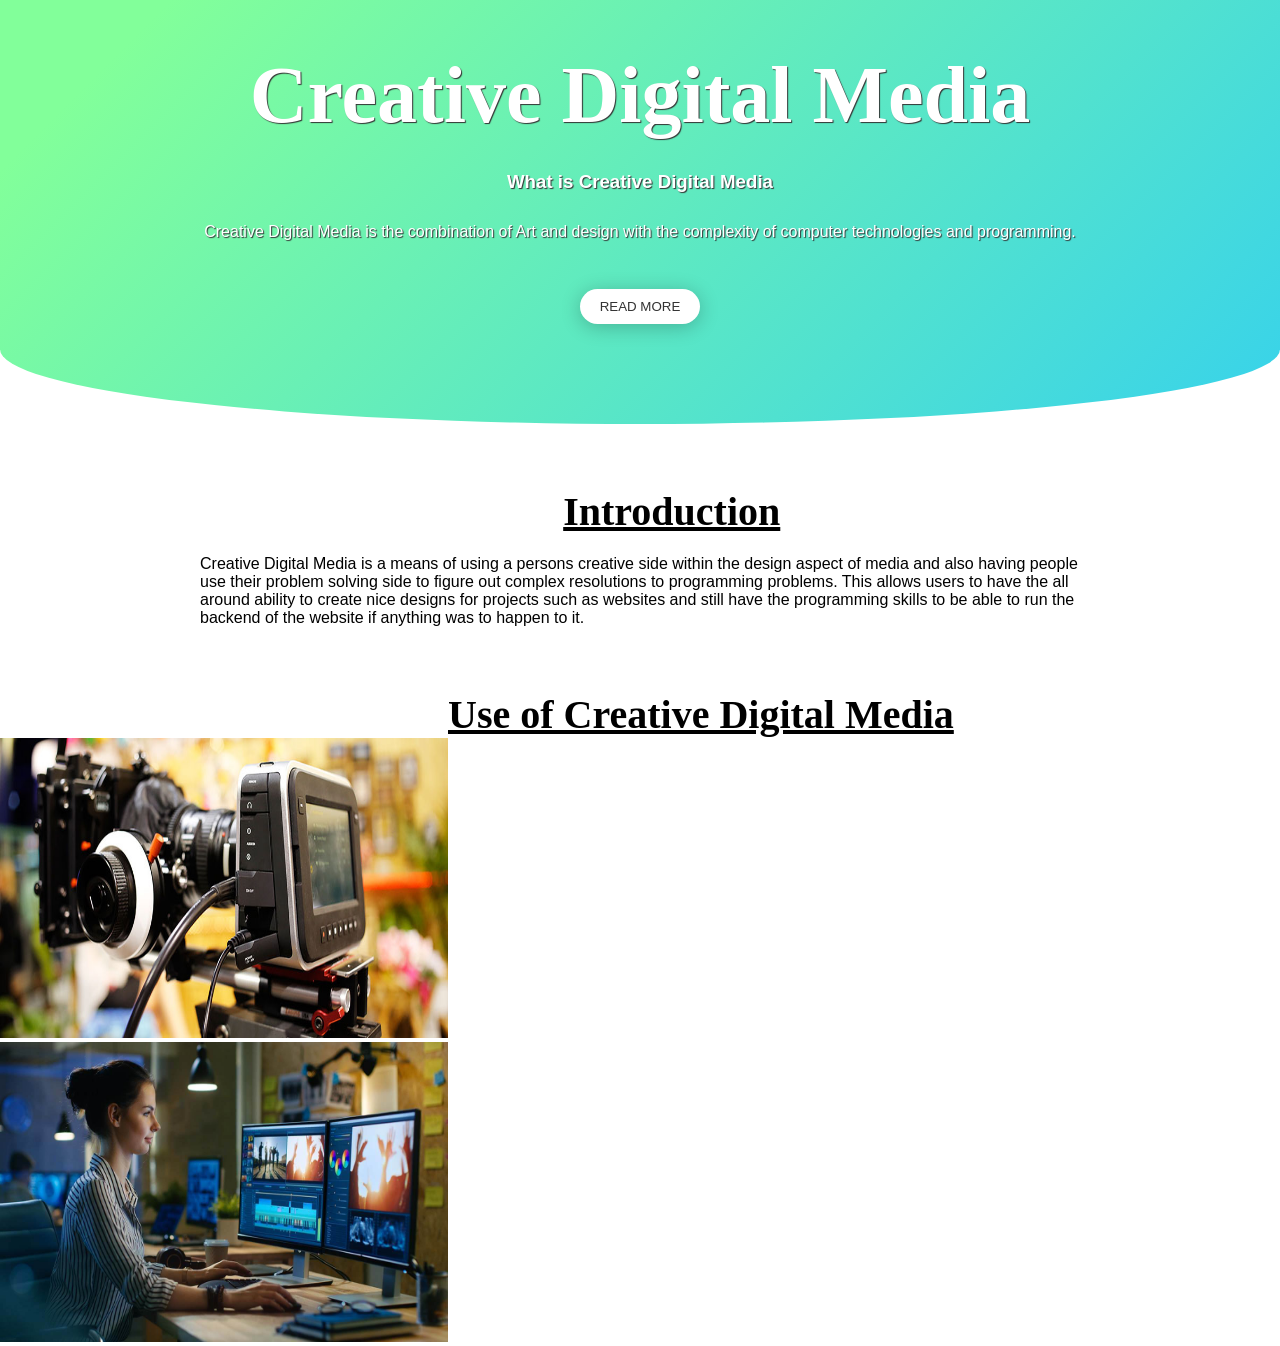
<file: index.html>
<!DOCTYPE html>
<html>
<head>
<script src="functions.js"></script>
	<!-- Global site tag (gtag.js) - Google Analytics -->
<script async src="https://www.googletagmanager.com/gtag/js?id=UA-135388158-1"></script>
<script>
  window.dataLayer = window.dataLayer || [];
  function gtag(){dataLayer.push(arguments);}
  gtag('js', new Date());

  gtag('config', 'UA-135388158-1');
</script>
    <link rel="stylesheet" type="text/css" href="./styles.css">
	<meta name="google-site-verification" content="erkxUo6Re1KYKP3AldV3GSiMVMdrDwrk5r-F3rr_upQ" />
	<title>Creative Digital Media</title>
	<meta name="description" content="Creative Digital Media Wesbite created for Human Factors in HCI for Limerick Institute of Technology">
	<meta name="keywords" content="Creative Digital Media, Limerick Institute of Technology, Interactive Digital Media">
	<header>
		<div class="overlay">
			<h1>Creative Digital Media</h1>
			<h3>What is Creative Digital Media</h3>
			<p>Creative Digital Media is the combination of Art and design with the complexity of computer technologies and programming.
			</p>
		<br>
			<button>READ MORE</button>
		</div>
	</header>
</head>
	<body>
		<div class="body">
			<h1>Introduction</h1>
			<p>Creative Digital Media is a means of using a persons creative side within the design aspect of media and also having people use their problem solving side to figure out complex resolutions to programming problems. This allows users to have the all around ability to create nice designs for projects such as websites and still have the programming skills to be able to run the backend of the website if anything was to happen to it.</p>
		</div>
		<div class="secondTitle">
			<h1>Use of Creative Digital Media</h1>
			<div class = "images">
				<div class = "firstImg">
					<img src="./img/Camera.jpg">
				</div>
				<div class = "secondImg">
					<img src="./img/GirlComputer.jpg">
				</div>
			</div3>
		</div>
	</body>
</html>
</file>
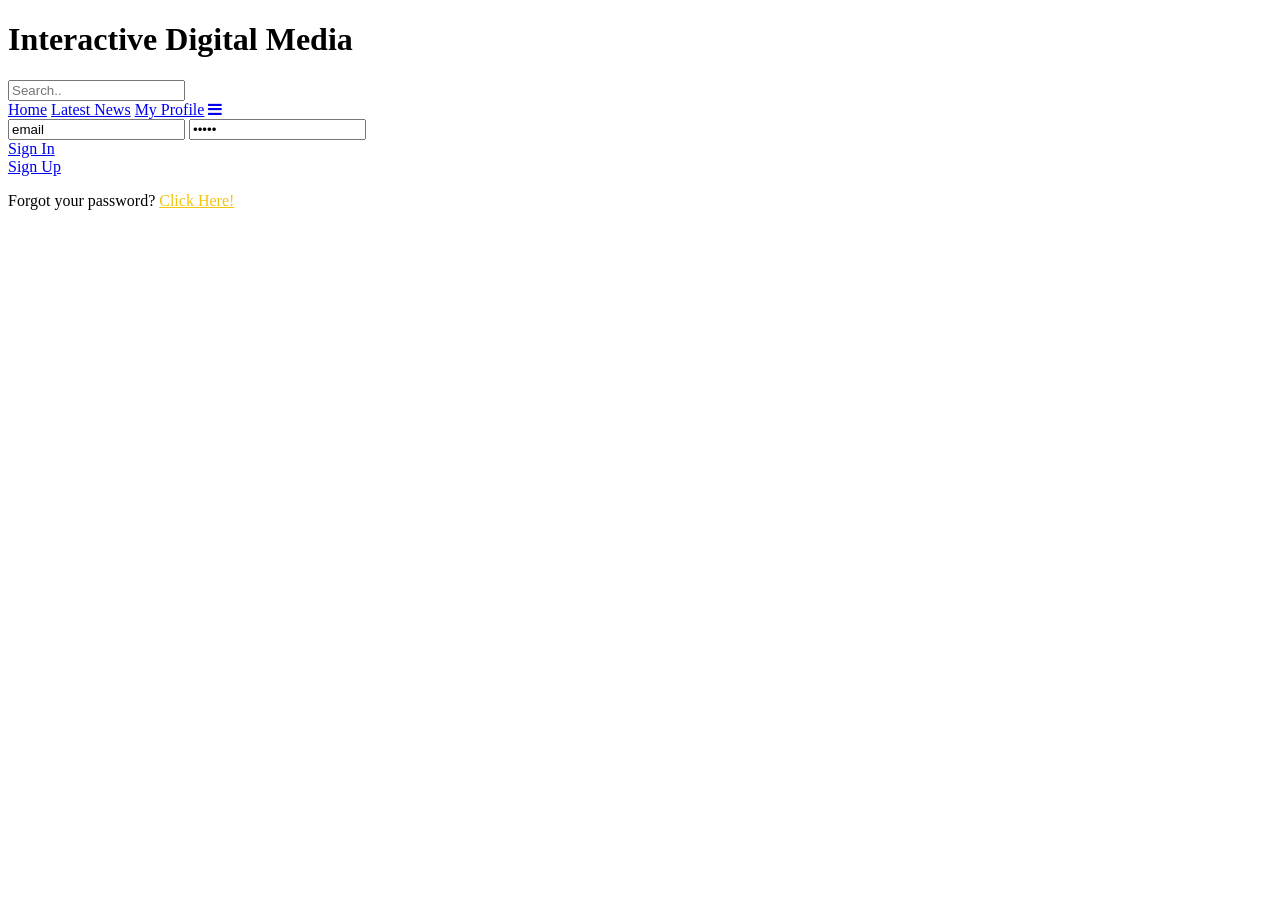
<file: LogIn.html>
<!DOCTYPE html>
<html>
<head>
	<link rel="stylesheet" type="text/css" href="file:///Users/johnbowman/Desktop/WebDevelopment/styles.css">
	<meta name="google-site-verification" content="erkxUo6Re1KYKP3AldV3GSiMVMdrDwrk5r-F3rr_upQ" />
	<header>
  		<h1>Interactive Digital Media</h1>
  		<input type="text" placeholder="Search..">
	</header>
	<link rel="stylesheet" href="https://cdnjs.cloudflare.com/ajax/libs/font-awesome/4.7.0/css/font-awesome.min.css">

	<div class="topnav" id="myTopnav">
		<a class="active" href="index.html">Home</a>
		<a href="Search.html">Latest News</a>
		<a href="Profile.html">My Profile</a>
		<a href="javascript:void(0);" class="icon" onclick="myFunction()">
    		<i class="fa fa-bars"></i>
  		</a>
	</div>
</head>
<body>
	<div class="coloredBox2"></div>
	<div class="coloredBox1"></div>
	<div class="mainLogIn">
		<input type="email" name="email" value="email";/>
		<input type="password" name="email" value="email";/>
		<a href="Profile.html"><div class="btn">Sign In</div></a>
		<a href="SignUp.html"><div class="btn2">Sign Up</div></a>
		<p>Forgot your password? <u style="color:#f1c40f;">Click Here!</u></p>
	</div>
</body>
</html>
</file>
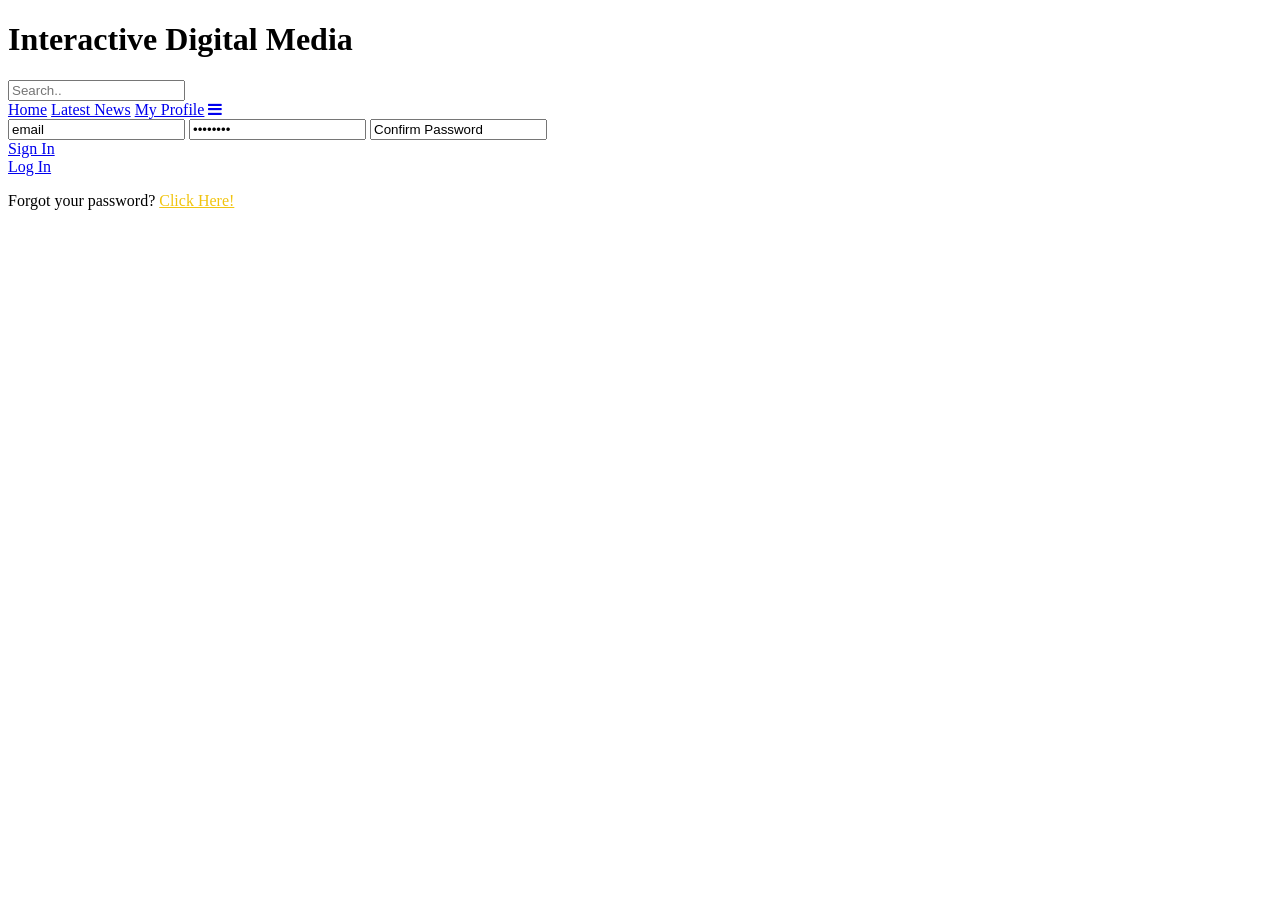
<file: SignUp.html>
<!DOCTYPE html>
<html>
<head>
	<link rel="stylesheet" type="text/css" href="file:///Users/johnbowman/Desktop/WebDevelopment/styles.css">
	<meta name="google-site-verification" content="erkxUo6Re1KYKP3AldV3GSiMVMdrDwrk5r-F3rr_upQ" />
	<header>
  		<h1>Interactive Digital Media</h1>
  		<input type="text" placeholder="Search..">
	</header>
	<link rel="stylesheet" href="https://cdnjs.cloudflare.com/ajax/libs/font-awesome/4.7.0/css/font-awesome.min.css">

	<div class="topnav" id="myTopnav">
		<a class="active" href="#home">Home</a>
		<a href="#latestNews">Latest News</a>
		<a href="#myProfile">My Profile</a>
		<a href="javascript:void(0);" class="icon" onclick="myFunction()">
    		<i class="fa fa-bars"></i>
  		</a>
	</div>
</head>
<body>
	<div class="coloredBox2"></div>
	<div class="coloredBox1"></div>
	<div class="mainLogIn">
		<input type="Email" name="email" value="email";/>
		<input type="Password" name="password" value="password";/>
		<input type="Confirm password" name="Confirm Password" value="Confirm Password";/>
		<a href="Profile.html"><div class="btn">Sign In</div></a>
		<a href="Login.html"><div class="btn2">Log In</div></a>
		<p>Forgot your password? <u style="color:#f1c40f;">Click Here!</u></p>
	</div>
</body>
</html>
</file>
<file: styles.css>
*{padding: 0; margin: 0; box-sizing: border-box;}
body{height: 900px;}
header {
	background: url('http://www.autodatz.com/wp-content/uploads/2017/05/Old-Car-Wallpapers-Hd-36-with-Old-Car-Wallpapers-Hd.jpg');
	text-align: center;
	width: 100%;
	height: auto;
	background-size: cover;
	background-attachment: fixed;
	position: relative;
	overflow: hidden;
	border-radius: 0 0 85% 85% / 30%;
}
header .overlay{
	width: 100%;
	height: 100%;
	padding: 50px;
	color: #FFF;
	text-shadow: 1px 1px 1px #333;
    background-image: linear-gradient( 135deg, #82FF9A 10%, #37D2EB 100%);
	
}

.overlay h1 {
	font-family: 'Dancing Script', cursive;
	font-size: 80px;
	margin-bottom: 30px;
}

h3, p {
	font-family: 'Open Sans', sans-serif;
	margin-bottom: 30px;
}

button {
	border: none;
	outline: none;
	padding: 10px 20px;
	border-radius: 50px;
	color: #333;
	background: #fff;
	margin-bottom: 50px;
	box-shadow: 0 3px 20px 0 #0000003b;
}
button:hover{
	cursor: pointer;
}

.body h1{
	margin-left: 44%;
	margin-top: 5%;
	font-family: 'Dancing Script', cursive;
	font-size: 40px;
	text-decoration: underline;
}

.body p{
	margin-top: 20px;
	margin-left: 200px;
	margin-right: 200px;
}

.secondTitle h1{
	margin-left: 35%;
	margin-top: 5%;
	font-family: 'Dancing Script', cursive;
	font-size: 40px;
	text-decoration: underline;
}

.images img{
	width: 35%;
	height: 300px;
}
.firstImg img{
	
}

.secondImg img{

}
</file>
